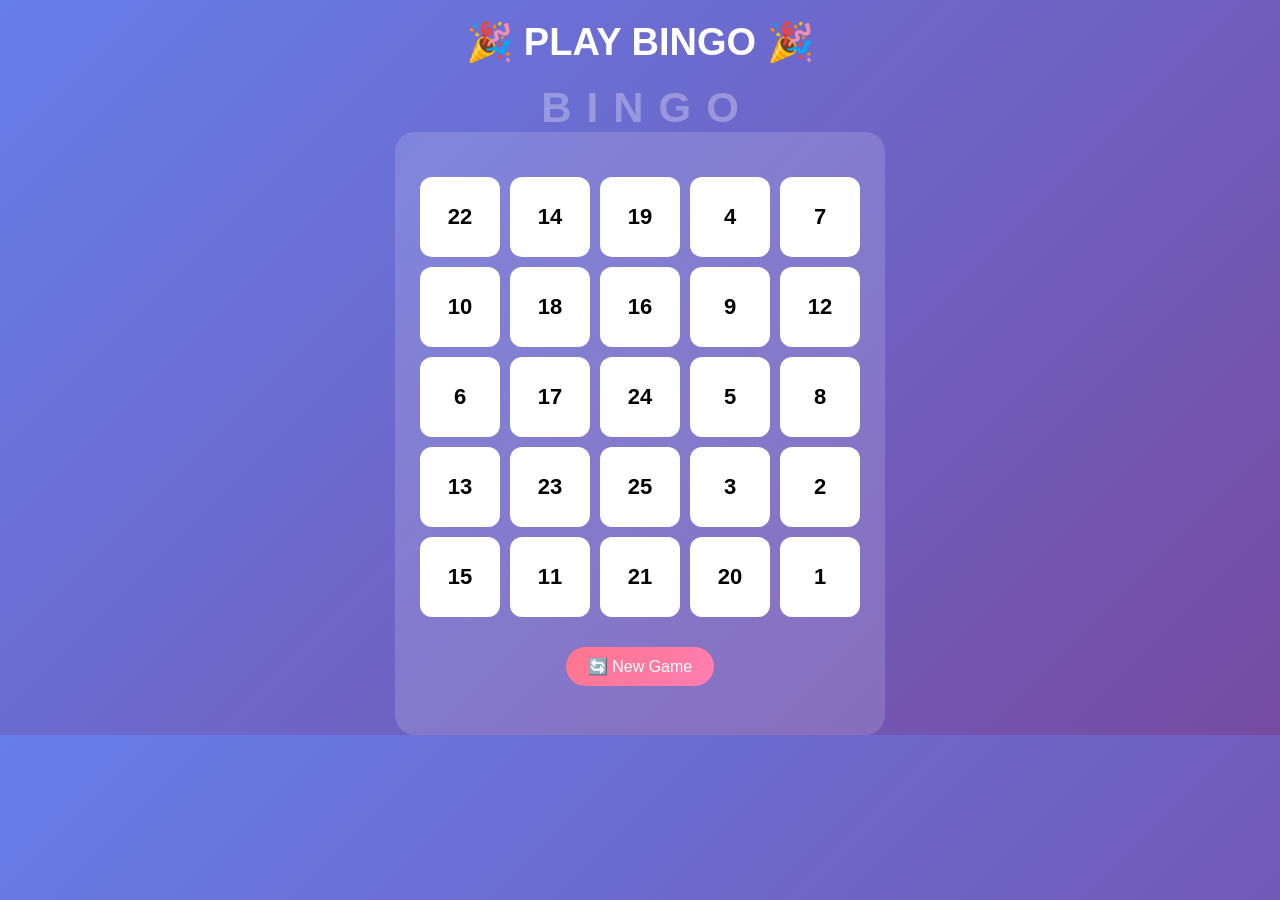
<file: index.html>
<!DOCTYPE html>
<html lang="en">
<head>
<meta charset="UTF-8">
<title>Bingo</title>
<link rel="stylesheet" href="style.css">
</head>

<body>

<h1>🎉 PLAY BINGO 🎉</h1>
<div id="bingo">
    <span>B</span>
    <span>I</span>
    <span>N</span>
    <span>G</span>
    <span>O</span>
</div>

<div class="game-box">
    <div id="board"></div>
    <button onclick="startGame()">🔄 New Game</button>
    <p id="result"></p>
</div>

<script src="script.js"></script>
</body>
</html>
</file>
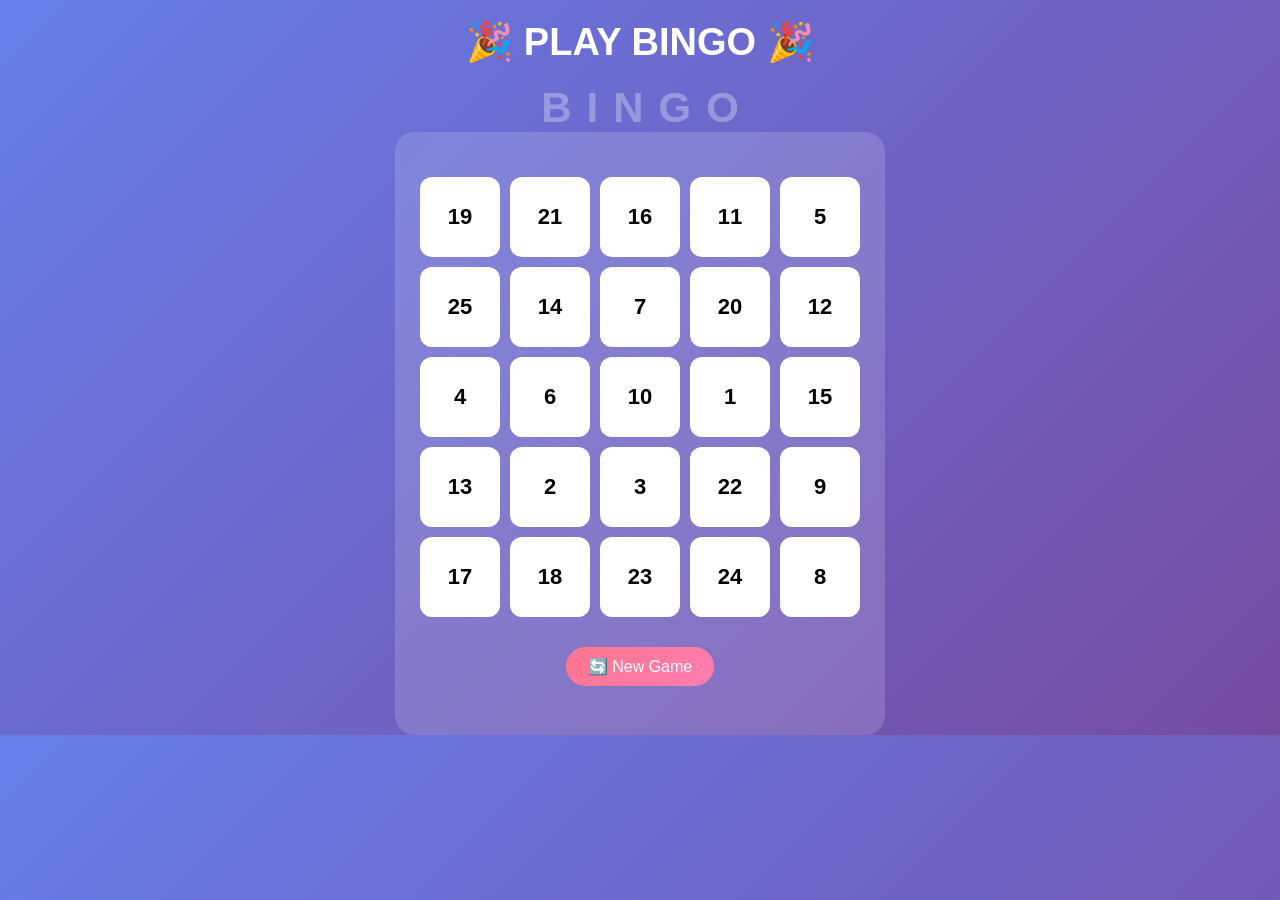
<file: bingo.html>
<!DOCTYPE html>
<html lang="en">
<head>
<meta charset="UTF-8">
<title>1 Player Bingo</title>
<link rel="stylesheet" href="style.css">
</head>

<body>

<h1>🎉 PLAY BINGO 🎉</h1>
<div id="bingo">
    <span>B</span>
    <span>I</span>
    <span>N</span>
    <span>G</span>
    <span>O</span>
</div>

<div class="game-box">
    <div id="board"></div>
    <button onclick="startGame()">🔄 New Game</button>
    <p id="result"></p>
</div>

<script src="script.js"></script>
</body>
</html>
</file>
<file: style.css>
body {
    margin: 0;
    font-family: Arial, sans-serif;
    background: linear-gradient(135deg, #667eea, #764ba2);
    color: white;
    text-align: center;
}

h1 {
    margin: 20px;
    font-size: 38px;
}

#bingo {
    display: flex;
    justify-content: center;
    gap: 15px;
    margin-top: 10px;
}

#bingo span {
    font-size: 42px;
    font-weight: bold;
    opacity: 0.3;
    transition: 0.3s;
}

#bingo span.active {
    opacity: 1;
    color: gold;
    transform: scale(1.2);
}

.game-box {
    background: rgba(255,255,255,0.15);
    padding: 25px;
    border-radius: 20px;
    width: fit-content;
    margin: auto;
}

#board {
    display: grid;
    grid-template-columns: repeat(5, 80px);
    gap: 10px;
    justify-content: center;
    margin: 20px auto;
}

.cell {
    width: 80px;
    height: 80px;
    background: white;
    color: black;
    font-size: 22px;
    font-weight: bold;
    border-radius: 12px;
    display: flex;
    align-items: center;
    justify-content: center;
    cursor: pointer;
    transition: 0.3s;
}

.cell:hover {
    transform: scale(1.05);
}

.player1 {
    background: #06d6a0;
    color: white;
}

.win {
    background: gold !important;
    color: black !important;
}

button {
    padding: 10px 22px;
    border: none;
    border-radius: 25px;
    background: linear-gradient(135deg, #ff758c, #ff7eb3);
    color: white;
    font-size: 16px;
    cursor: pointer;
    margin-top: 10px;
}

button:hover {
    transform: translateY(-3px);
}

#result {
    font-size: 24px;
    margin-top: 15px;
    font-weight: bold;
}
</file>
